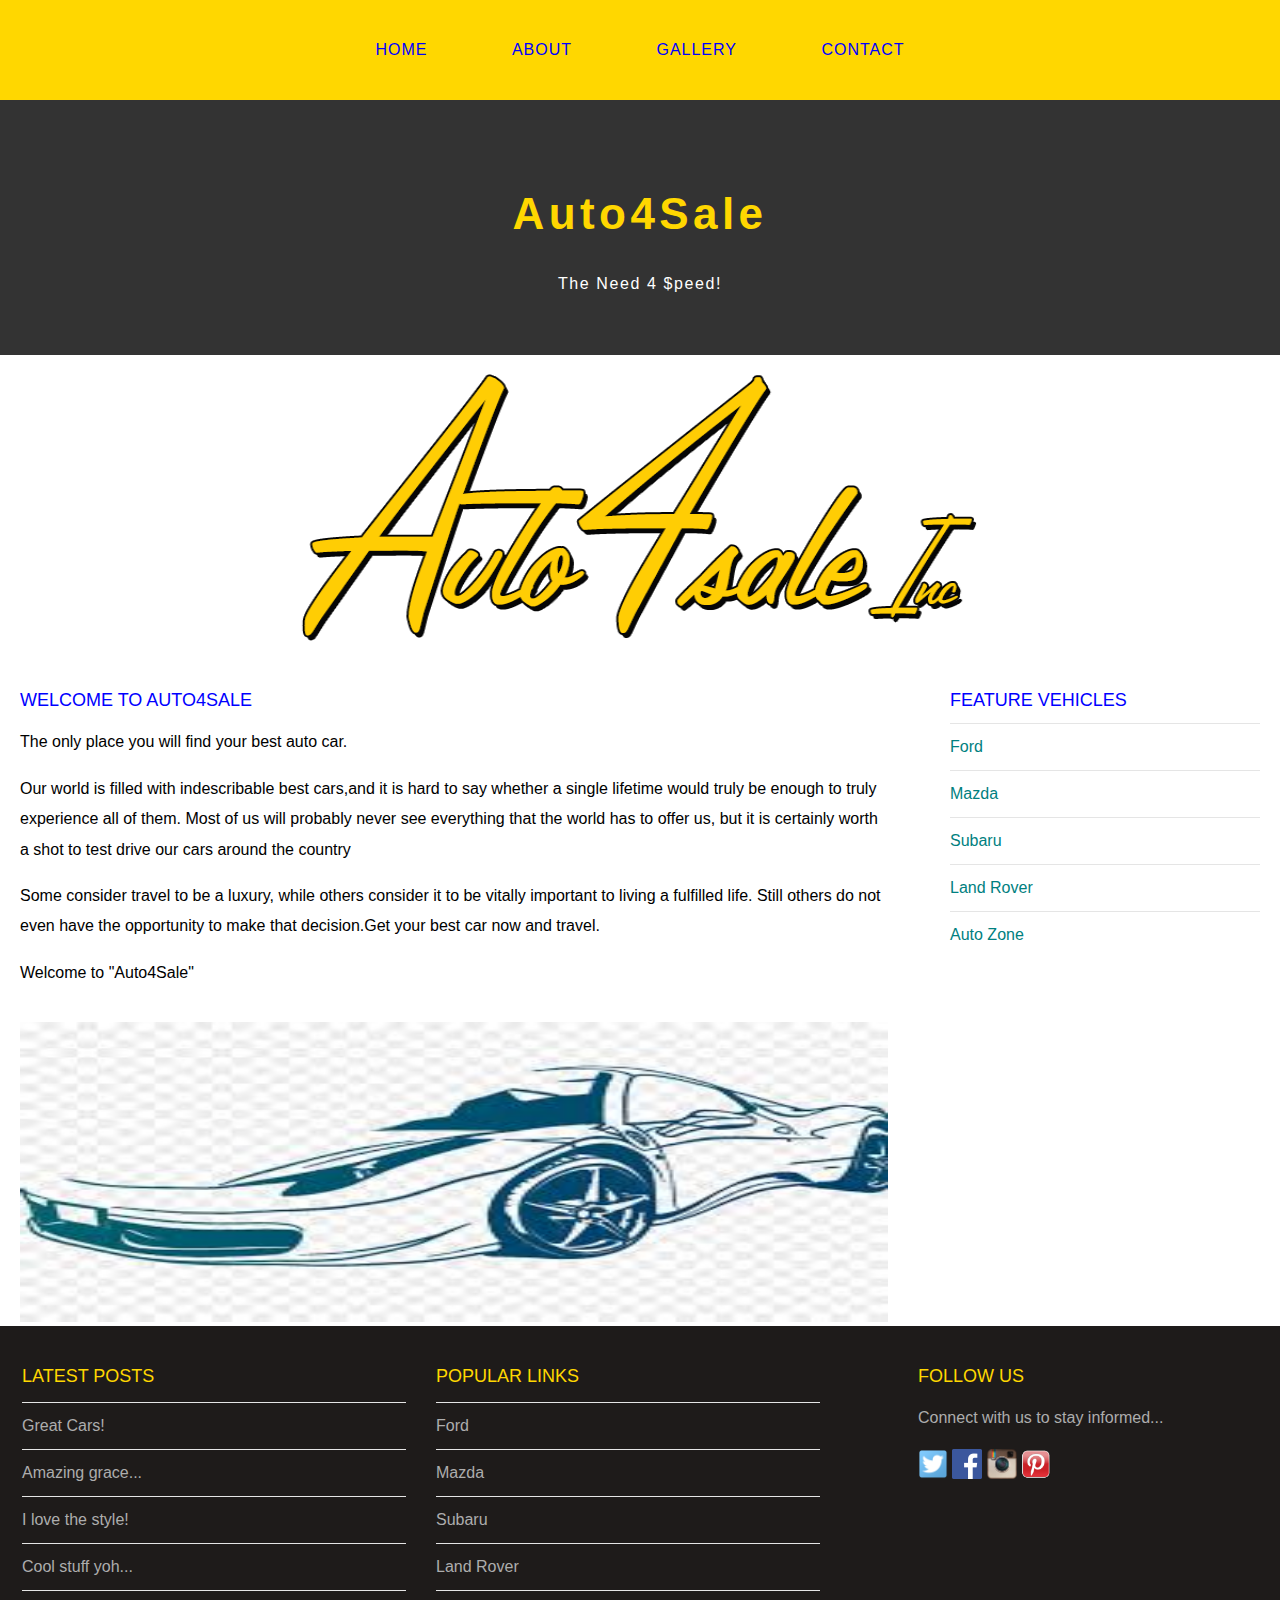
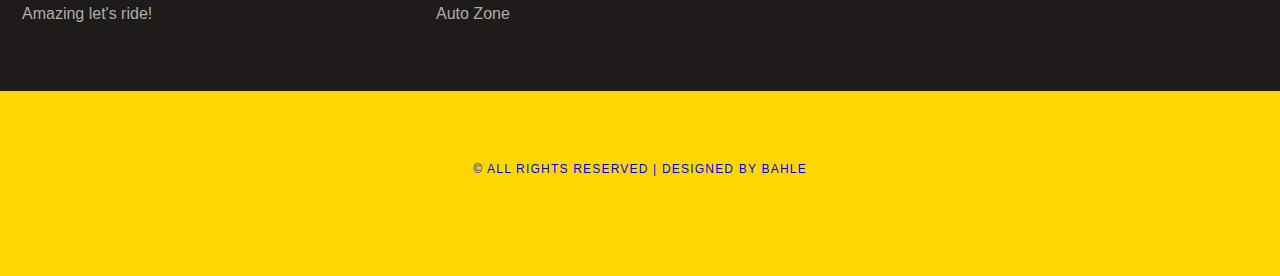
<file: index.html>
<!DOCTYPE html>
<html>
      <head>
          <title>Auto4Sale</title>
            <link rel="stylesheet" href="style.css">
      </head>

      <body>
          <div id="menu">
              <ul>
                <li><a href="#">Home</a></li>
                <li><a href="about.html">About</a></li>
                <li><a href="gallery.html">Gallery</a></li>
                <li><a href="contact.html">Contact</a></li>
              </ul>
          </div>
          
         <div id="header">
            <h1>Auto4Sale</h1>
            <p>The Need 4 $peed!</p>
          </div>
          
          <div id="banner">
            <img src="images/Auto.jpg" />
          </div>
          
           <div id="page">

          <div id="content">
                <h2>Welcome to Auto4Sale</h2>
                <p>The only place you will find your best auto car.</p>
                  <p>Our world is filled with indescribable best cars,and it is hard to say whether a single lifetime would truly be enough to truly experience all of them. Most of us will probably never see everything that the world has to offer us, but it is certainly worth a shot to test drive our cars around the country</p>
<p>Some consider travel to be a luxury, while others consider it to be vitally important to living a fulfilled life. Still others do not even have the opportunity to make that decision.Get your best car now and travel.</p>

<p>Welcome to "Auto4Sale"</p><br>
              <div id="car">
                      <img src="images/vehicle.png" />
              </div>
          
              </div>
               
               <div id="sidebar">
                <h2>Feature Vehicles</h2>
                  <ul class="styled">
                       <li><a href="https://destinationford.com/featured-vehicles/new.htm/">Ford</a></li>
                      <li><a href="https://www.putnammazda.com/featured-vehicles/new.htm">Mazda</a></li>
                      <li><a href="https://www.lsubaru.com/featured-vehicles/new.htm">Subaru</a></li>
                      <li><a href="https://www.landroverbluffcity.com/featured-vehicles/new.htm">Land Rover</a></li>
                      <li><a href="https://autozone.co.za/">Auto Zone</a></li>
                  </ul>
              </div>

          </div>
          
             <div id="footer">
              
              <div id="box1">
                  <h2>Latest Posts</h2>
                  <ul class="styled">
                      <li><a href="#">Great Cars!</a></li>
                      <li><a href="#">Amazing grace...</a></li>
                      <li><a href="#">I love the style!</a></li>
                      <li><a href="#">Cool stuff yoh...</a></li>
                      <li><a href="#">Amazing let's ride!</a></li>
                  </ul>
              </div>
              
              <div id="box2">
                  <h2>Popular Links</h2>
                    <ul class="styled">
                      <li><a href="https://destinationford.com/featured-vehicles/new.htm/">Ford</a></li>
                      <li><a href="https://www.putnammazda.com/featured-vehicles/new.htm">Mazda</a></li>
                      <li><a href="https://www.lsubaru.com/featured-vehicles/new.htm">Subaru</a></li>
                      <li><a href="https://www.landroverbluffcity.com/featured-vehicles/new.htm">Land Rover</a></li>
                      <li><a href="https://autozone.co.za/">Auto Zone</a></li>
                  </ul>

              </div>
              
              <div id="box3">
                  <h2>Follow Us</h2>
                  <p>Connect with us to stay informed...</p>
                  <a href="#"><img src="images/twitter.png" height="30"/></a>
                  <a href="#"><img src="images/facebook.png" height="30"/></a>
                  <a href="#"><img src="images/instagram.png" height="30"/></a>
                  <a href="#"><img src="images/pinterest.png" height="30"/></a>
              </div>
          </div>
          
            <div id="copyright">
            <p>&copy; All Rights Reserved | Designed by Bahle</p>
          </div>

         
      </body>
</html>
</file>
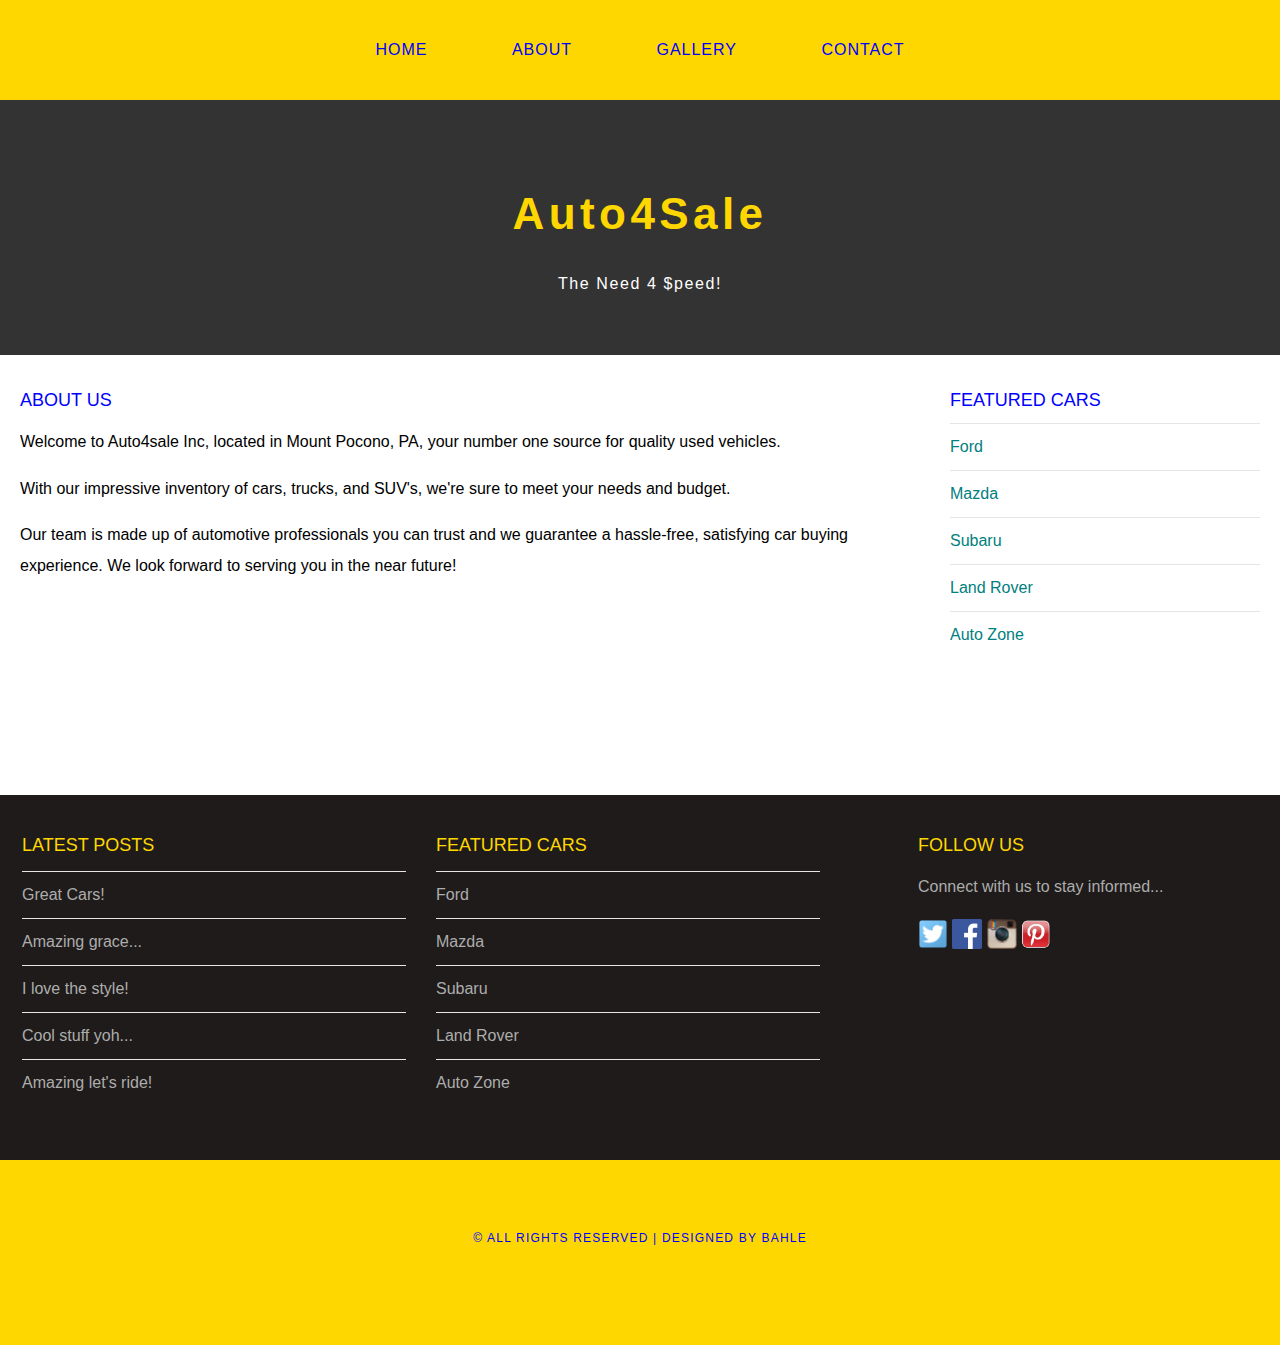
<file: about.html>
<!DOCTYPE html>
<html>
      <head>
          <title>Auto4Sale</title>
            <link rel="stylesheet" href="style.css">
      </head>

      <body>
          <div id="menu">
              <ul>
                <li><a href="index.html">Home</a></li>
                <li><a href="#">About</a></li>
                <li><a href="gallery.html">Gallery</a></li>
                <li><a href="contact.html">Contact</a></li>
              </ul>
          </div>
          
          <div id="header">
            <h1>Auto4Sale</h1>
            <p>The Need 4 $peed!</p>
          </div>
          
          <div id="page">
              
              <div id="content">
                <h2>About Us</h2>
              <p>Welcome to Auto4sale Inc, located in Mount Pocono, PA, your number one source for quality used vehicles. </p>
<p>With our impressive inventory of cars, trucks, and SUV's, we're sure to meet your needs and budget. </p>
<p>Our team is made up of automotive professionals you can trust and we guarantee a hassle-free, satisfying car buying experience. We look forward to serving you in the near future!</p>

              </div>
              
              
              <div id="sidebar">
                <h2>Featured Cars</h2>
                  <ul class="styled">
                      <li><a href="https://destinationford.com/featured-vehicles/new.htm/">Ford</a></li>
                      <li><a href="https://www.putnammazda.com/featured-vehicles/new.htm">Mazda</a></li>
                      <li><a href="https://www.lsubaru.com/featured-vehicles/new.htm">Subaru</a></li>
                      <li><a href="https://www.landroverbluffcity.com/featured-vehicles/new.htm">Land Rover</a></li>
                      <li><a href="https://autozone.co.za/">Auto Zone</a></li>
                  </ul>
              </div>
          </div>
          
          <div id="footer">
              
              <div id="box1">
                  <h2>Latest Posts</h2>
                  <ul class="styled">
                     <li><a href="#">Great Cars!</a></li>
                      <li><a href="#">Amazing grace...</a></li>
                      <li><a href="#">I love the style!</a></li>
                      <li><a href="#">Cool stuff yoh...</a></li>
                      <li><a href="#">Amazing let's ride!</a></li>
                  </ul>
              </div>
              
              <div id="box2">
                  <h2>Featured Cars</h2>
                    <ul class="styled">
                      <li><a href="https://destinationford.com/featured-vehicles/new.htm/">Ford</a></li>
                      <li><a href="https://www.putnammazda.com/featured-vehicles/new.htm">Mazda</a></li>
                      <li><a href="https://www.lsubaru.com/featured-vehicles/new.htm">Subaru</a></li>
                      <li><a href="https://www.landroverbluffcity.com/featured-vehicles/new.htm">Land Rover</a></li>
                      <li><a href="https://autozone.co.za/">Auto Zone</a></li>
                  </ul>

              </div>
              
              <div id="box3">
                  <h2>Follow Us</h2>
                  <p>Connect with us to stay informed...</p>
                  <a href="#"><img src="images/twitter.png" height="30"/></a>
                  <a href="#"><img src="images/facebook.png" height="30"/></a>
                  <a href="#"><img src="images/instagram.png" height="30"/></a>
                  <a href="#"><img src="images/pinterest.png" height="30"/></a>
              </div>
          </div>
          
          <div id="copyright">
            <p>&copy; All Rights Reserved | Designed by Bahle</p>
          </div>
      </body>
</html>
</file>
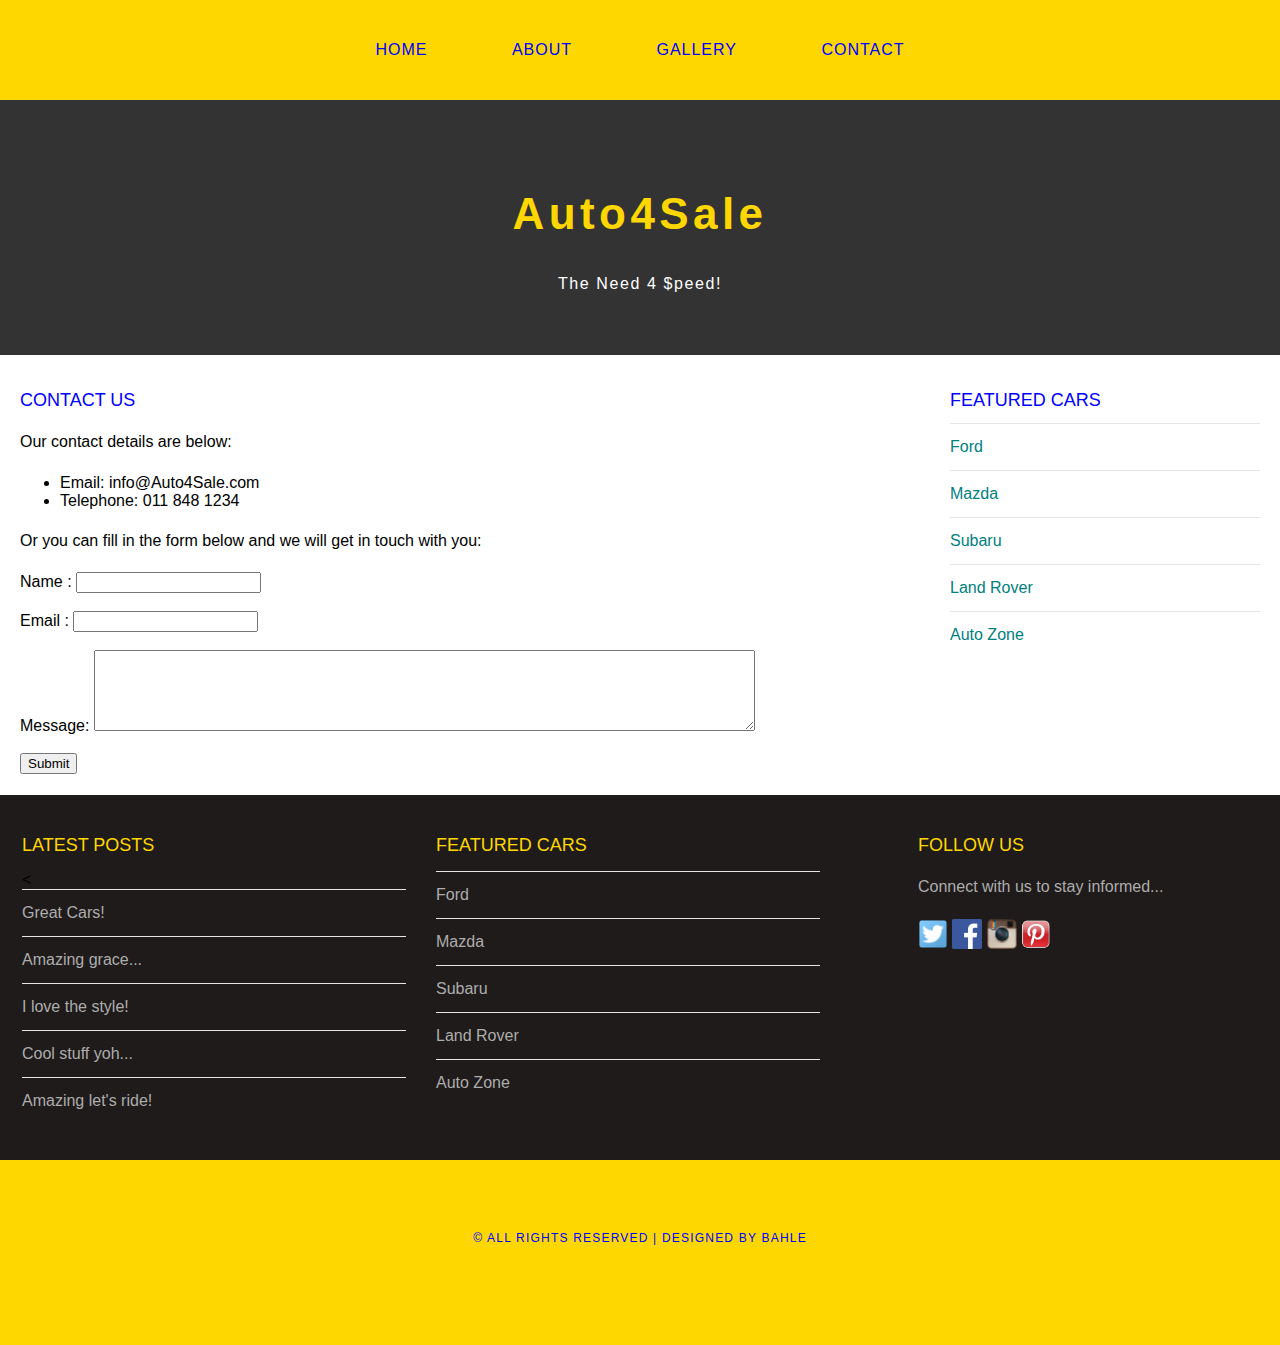
<file: contact.html>
<!DOCTYPE html>
<html>
      <head>
          <title>Auto4Sale</title>
            <link rel="stylesheet" href="style.css">
      </head>

      <body>
          <div id="menu">
              <ul>
                <li><a href="index.html">Home</a></li>
                <li><a href="about.html">About</a></li>
                <li><a href="gallery.html">Gallery</a></li>
                <li><a href="#">Contact</a></li>
              </ul>
          </div>
          
          <div id="header">
            <h1>Auto4Sale</h1>
            <p>The Need 4 $peed!</p>
          </div>
          
          <div id="page">
              
              <div id="content">
                <h2>Contact Us</h2>
                    <p>Our contact details are below:</p>
                        <ul class="style1">
                            <li>Email: info@Auto4Sale.com</li>
                            <li>Telephone: 011 848 1234</li>
                        </ul>

            <p>Or you can fill in the form below and we will get in touch with you:</p>
                  <form>
                      Name     : <input type="text" /><br/><br/>
                      Email     : <input type="email" /><br/><br/>
                      Message: <textarea cols="80" rows="5"></textarea><br/><br/>
                      <input type="submit" value="Submit"/>
                  </form>
              </div>
              
              
              <div id="sidebar">
                <h2>Featured Cars</h2>
                  <ul class="styled">
                  <li><a href="https://destinationford.com/featured-vehicles/new.htm/">Ford</a></li>
                      <li><a href="https://www.putnammazda.com/featured-vehicles/new.htm">Mazda</a></li>
                      <li><a href="https://www.lsubaru.com/featured-vehicles/new.htm">Subaru</a></li>
                      <li><a href="https://www.landroverbluffcity.com/featured-vehicles/new.htm">Land Rover</a></li>
                      <li><a href="https://autozone.co.za/">Auto Zone</a></li>
                  </ul>
              </div>
          </div>
          
          <div id="footer">
              
              <div id="box1">
                  <h2>Latest Posts</h2>
                  <ul class="styled">
                      <   <li><a href="#">Great Cars!</a></li>
                      <li><a href="#">Amazing grace...</a></li>
                      <li><a href="#">I love the style!</a></li>
                      <li><a href="#">Cool stuff yoh...</a></li>
                      <li><a href="#">Amazing let's ride!</a></li>
                  </ul>
              </div>
              
              <div id="box2">
                  <h2>Featured Cars</h2>
                    <ul class="styled">
                      <li><a href="https://destinationford.com/featured-vehicles/new.htm/">Ford</a></li>
                      <li><a href="https://www.putnammazda.com/featured-vehicles/new.htm">Mazda</a></li>
                      <li><a href="https://www.lsubaru.com/featured-vehicles/new.htm">Subaru</a></li>
                      <li><a href="https://www.landroverbluffcity.com/featured-vehicles/new.htm">Land Rover</a></li>
                      <li><a href="https://autozone.co.za/">Auto Zone</a></li>
                  </ul>

              </div>
              
              <div id="box3">
                  <h2>Follow Us</h2>
                  <p>Connect with us to stay informed...</p>
                  <a href="#"><img src="images/twitter.png" height="30"/></a>
                  <a href="#"><img src="images/facebook.png" height="30"/></a>
                  <a href="#"><img src="images/instagram.png" height="30"/></a>
                  <a href="#"><img src="images/pinterest.png" height="30"/></a>
              </div>
          </div>
          
          <div id="copyright">
            <p>&copy; All Rights Reserved | Designed by Bahle</p>
          </div>
      </body>
</html>
</file>
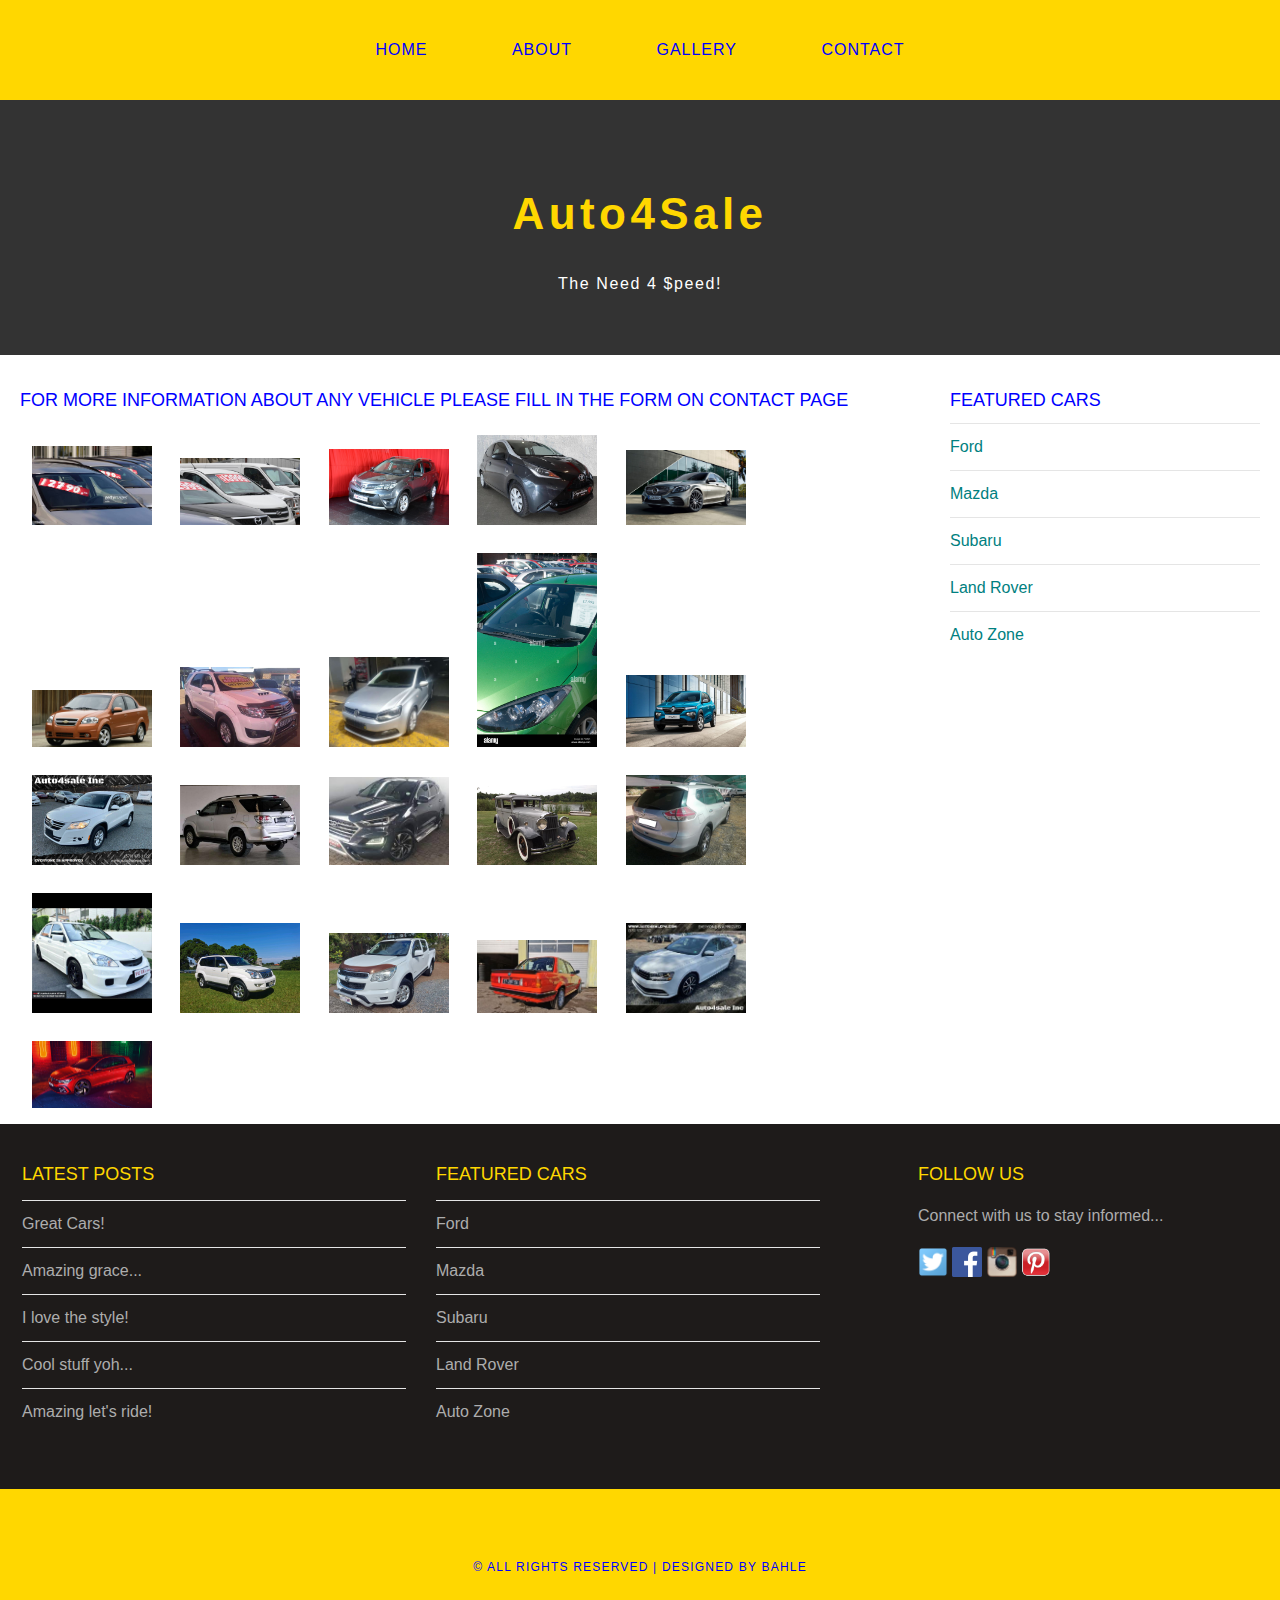
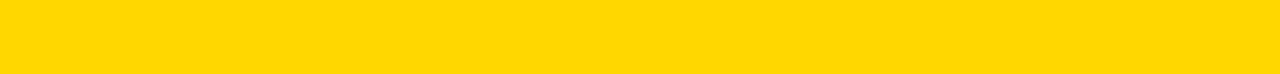
<file: gallery.html>
<!DOCTYPE html>
<html>
      <head>
          <title>Travel The World</title>
            <link rel="stylesheet" href="style.css">
      </head>

      <body>
          <div id="menu">
              <ul>
                <li><a href="index.html">Home</a></li>
                <li><a href="about.html">About</a></li>
                <li><a href="#">Gallery</a></li>
                <li><a href="contact.html">Contact</a></li>
              </ul>
          </div>
          
          <div id="header">
            <h1>Auto4Sale</h1>
            <p>The Need 4 $peed!</p>
          </div>
          
          <div id="page">
              
              <div id="content">
                <h2>For more information about any vehicle please fill in the form on contact page</h2>
                  <div id="gallery">
                      <img src="images/pic1.jpg"/>
                      <img src="images/pic2.jpg"/>
                      <img src="images/pic3.jpg"/>
                      <img src="images/pic4.jpg"/>
                      <img src="images/pic5.jpg"/>
                      <img src="images/pic6.jpg"/>
                      <img src="images/pic7.jpg"/>
                      <img src="images/pic8.jpg"/>
                      <img src="images/pic9.jpg"/>
                      <img src="images/pic10.jpg"/>
                       <img src="images/pic11.jpg"/>
                      <img src="images/pic12.jpg"/>
                      <img src="images/pic13.jpg"/>
                      <img src="images/pic14.jpg"/>
                      <img src="images/pic15.jpg"/>
                      <img src="images/pic16.jpg"/>
                      <img src="images/pic17.jpg"/>
                      <img src="images/pic18.jpg"/>
                      <img src="images/pic19.jpg"/>
                      <img src="images/pic20.jpg"/>
                      <img src="images/pic21.jpg"/>
                  </div>

              </div>
              
              
              <div id="sidebar">
                <h2>Featured Cars</h2>
                  <ul class="styled">
                     <li><a href="https://destinationford.com/featured-vehicles/new.htm/">Ford</a></li>
                      <li><a href="https://www.putnammazda.com/featured-vehicles/new.htm">Mazda</a></li>
                      <li><a href="https://www.lsubaru.com/featured-vehicles/new.htm">Subaru</a></li>
                      <li><a href="https://www.landroverbluffcity.com/featured-vehicles/new.htm">Land Rover</a></li>
                      <li><a href="https://autozone.co.za/">Auto Zone</a></li>
                  </ul>
              </div>
          </div>
          
          <div id="footer">
              
              <div id="box1">
                  <h2>Latest Posts</h2>
                  <ul class="styled">
                     <li><a href="#">Great Cars!</a></li>
                      <li><a href="#">Amazing grace...</a></li>
                      <li><a href="#">I love the style!</a></li>
                      <li><a href="#">Cool stuff yoh...</a></li>
                      <li><a href="#">Amazing let's ride!</a></li>
                  </ul>
              </div>
              
              <div id="box2">
                  <h2>Featured Cars</h2>
                    <ul class="styled">
                    <li><a href="https://destinationford.com/featured-vehicles/new.htm/">Ford</a></li>
                      <li><a href="https://www.putnammazda.com/featured-vehicles/new.htm">Mazda</a></li>
                      <li><a href="https://www.lsubaru.com/featured-vehicles/new.htm">Subaru</a></li>
                      <li><a href="https://www.landroverbluffcity.com/featured-vehicles/new.htm">Land Rover</a></li>
                      <li><a href="https://autozone.co.za/">Auto Zone</a></li>
                  </ul>

              </div>
              
              <div id="box3">
                  <h2>Follow Us</h2>
                  <p>Connect with us to stay informed...</p>
                  <a href="#"><img src="images/twitter.png" height="30"/></a>
                  <a href="#"><img src="images/facebook.png" height="30"/></a>
                  <a href="#"><img src="images/instagram.png" height="30"/></a>
                  <a href="#"><img src="images/pinterest.png" height="30"/></a>
              </div>
          </div>
          
          <div id="copyright">
            <p>&copy; All Rights Reserved | Designed by Bahle</p>
          </div>
      </body>
</html>
</file>
<file: style.css>
/* **************************************************************** */
/* Universal styles                                                 */
/* **************************************************************** */

body{
    margin: 0;
    padding: 0;
    background-color: #ffffff;
    font-family: 'raleway', sans-serif;
    font-size: 16px;
    font-weight: 400;
    color: black;
}

P{
    line-height: 190%;
}

a{
    text-decoration: none;
    color: teal;
}
/* **************************************************************** */
/* Menu                                                             */
/* **************************************************************** */


#menu{
    background-color: gold;
    height: 100px;
}

#menu ul{
    margin: 0;
    padding: 0;
    list-style-type: none;
    text-align: center;
}

#menu li{
    display: inline-block;
}

#menu a{
    letter-spacing: 1px;
    text-decoration: none;
    text-align: center;
    text-transform: uppercase;
    font-size: 16px;
    line-height: 100px;
    color: blue;
    
    padding: 0 40px;
    border: none;
    display: block;
}

#menu a:hover{
    background-color: silver;
}

/* **************************************************************** */
/* Header                                                           */
/* **************************************************************** */


#header{
    padding: 60px 0px 40px 0;
    background-color: #333333;
    text-align: center;
}

#header h1{
    letter-spacing: 0.1em;
    font-size: 44px;
    color: gold;
}

#header p{
    letter-spacing: 0.1em;
    color: #ffffff;
}

/* **************************************************************** */
/* Banner                                                           */
/* **************************************************************** */

#banner{
    height: 300px;
}

#banner img{
    width: 100%;
    height: 300px;
}

/* **************************************************************** */
/* Page                                                             */
/* **************************************************************** */

#page{
    min-height: 400px;
    padding: 20px;
    
}

#page h2{
    margin-bottom: 12px;
    text-transform: uppercase;
    font-weight: 400;
    font-size: 18px;
    color: blue;
}

/* CONTENT */

#content{
    float: left;
    width: 70%;
}

/* SIDEBAR */

#sidebar{
    float: right;
    width: 25%;
}

/* LISTS */

ul.styled{
    margin: 0;
    padding: 0;
    list-style-type: none;
}

ul.styled li{
    border-top: solid 1px #e5e5e5;
    padding: 14px 0;
}

#car img{
    width: 100%;
    height: 300px;
    align-content: center;
}

/* **************************************************************** */
/* Footer                                                           */
/* **************************************************************** */

#footer{
    width: 100%;
    height: 340px;
    background-color: #1e1b1a;
    padding-top: 25px;
    padding-left: 22px;
    clear: both;
}

#footer h2{
    font-size: 18px;
    font-weight: 400;
    text-transform: uppercase;
    color: gold;
}

#footer p{
    color: #adadad;
}

#footer a{
    color: #adadad;
}

#box1{
    float: left;
    width: 30%;
    padding-right: 30px;
}

#box2{
    float: left;
    width: 30%;
    padding-right: 30px;
}

#box3{
    float: right;
    width: 30%;
    padding-left: 30px;
}
/* **************************************************************** */
/* Copyright                                                        */
/* **************************************************************** */

#copyright{
    width: 100%;
    height: 130px;
    text-align: center;
    background-color: gold;
    padding-top: 55px;
    clear: both;
}

#copyright p{
    font-size: 12px;
    letter-spacing: 0.1em;
    text-transform: uppercase;
    color: blue;
}

/* **************************************************************** */
/* Gallery                                                          */
/* **************************************************************** */

#gallery img{
    width: 120px;
    margin: 12px;
    -moz-transition: -moz-transform 0.5s ease-in;
	-webkit-transition: -webkit-transform 0.5s ease-in;
	-o-transition: -o-transform 0.5s ease-in;
}

#gallery img:hover{
    -moz-transform: scale(3);
	-webkit-transform: scale(3);
	-o-transform: scale(3);
}
</file>
